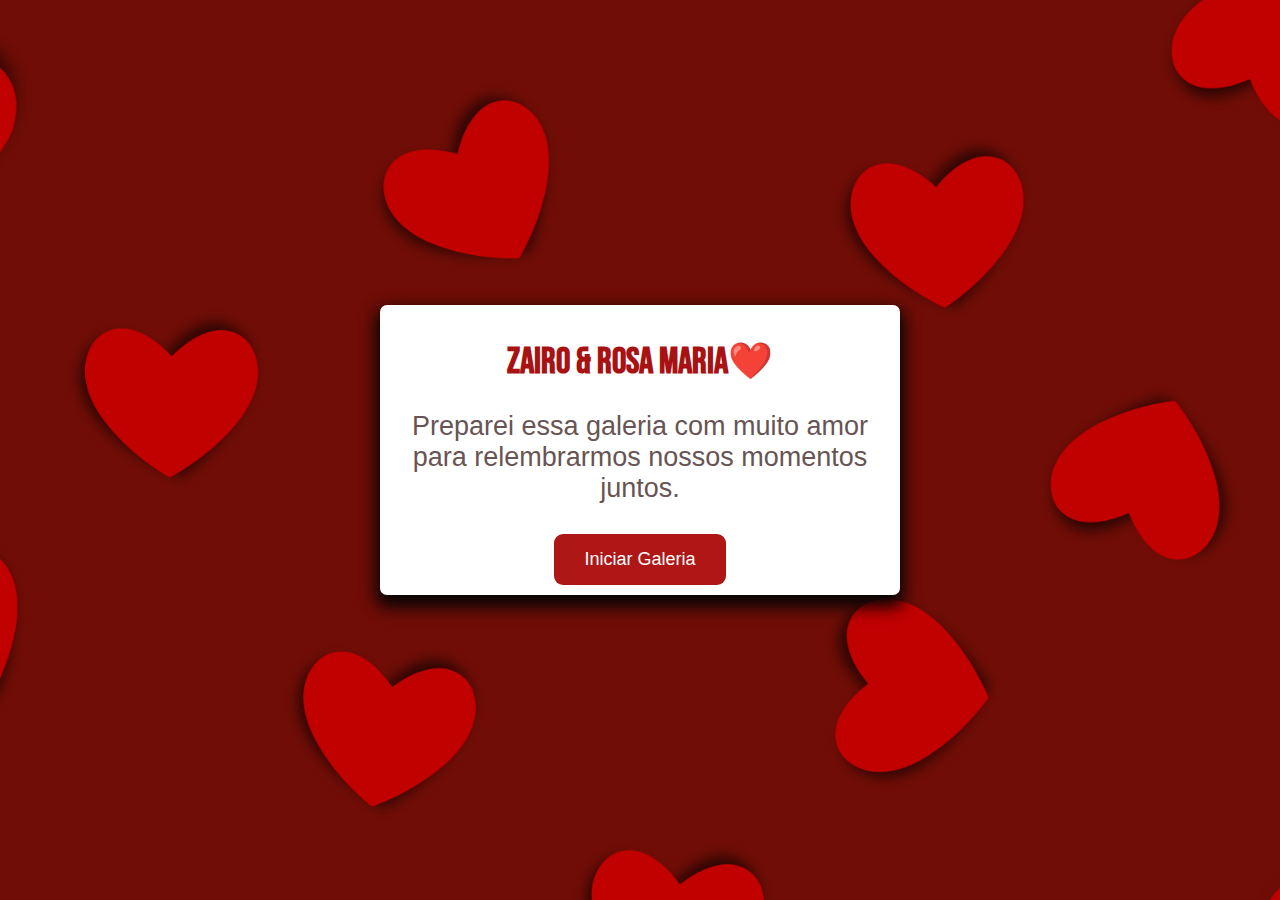
<file: index.html>
<!DOCTYPE html>
<html lang="pt-br">
<head>
  <meta charset="UTF-8">
  <link rel="icon" href="icons8-coração-48.png" type="image/png">
  <meta name="viewport" content="width=device-width, initial-scale=1.0">
  <link rel="stylesheet" href="styleindex.css">
  <title>Nossas memórias</title>
</head>
<body>

  <div class="container">
    <h1>Zairo & Rosa Maria❤️</h1>
    <p>Preparei essa galeria com muito amor para relembrarmos nossos momentos juntos.</p>
    <button onclick="window.location.href='galeria.html'">Iniciar Galeria</button>
  </div>

</body>
</html>
</file>
<file: styleindex.css>
body {
  background-image: url('images/fundo.png');
  background-size: cover;
  background-position: center;
  background-repeat: no-repeat;
  background-attachment: fixed;
  margin: 0;
  padding: 0;
  font-family: 'BebasNeue', sans-serif;
  font-size: 18px;

  display: flex;
  justify-content: center;
  align-items: center;
  height: 100vh;
}

  
.container {
  max-width: 500px;
  width: 70%;
  padding: 10px;
  background-color: rgb(255, 255, 255);
  border-radius: 7px;
  box-shadow: 0px 8px 16px 4px rgba(5, 5, 5, 5);
  text-align: center;
}

    h1 {
      color: #a81212;
      margin-bottom: 20px;
    }

    p {
      font-size: 1.5em;
      color: #685454;
      margin-bottom: 30px;
      font-family: 'Alumni Sans', sans-serif;
    }

    button {
      background-color: #af1717;
      color: rgb(255, 255, 255);
      border: none;
      padding: 15px 30px;
      border-radius: 9px;
      font-size: 1em;
      cursor: pointer;
      transition: background-color 0.3s;
    }

    button:hover {
      background-color: #e24343;
    }

    @font-face {
      font-family: 'BebasNeue';
      src: url('fonts/BebasNeue-Regular.ttf') format('truetype');
    }
</file>
